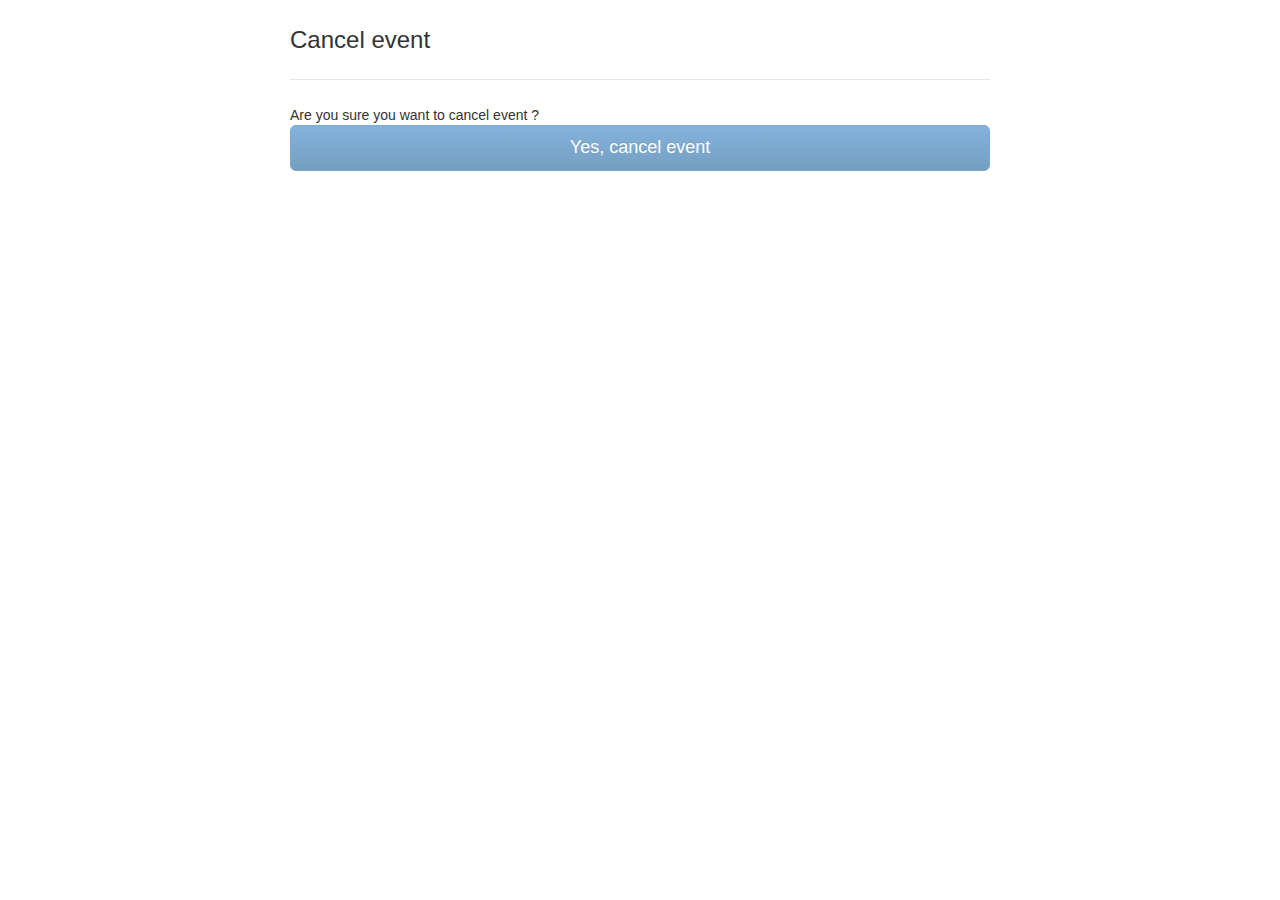
<file: static/cancelevent.html>
<!DOCTYPE html>
<html>
<head>
    <title>Cancel event</title>
    <meta charset="utf-8">
    <meta http-equiv="X-UA-Compatible" content="IE=edge">
    <meta name="viewport" content="width=device-width, initial-scale=1">
    <link rel="stylesheet" href="/static/bootstrap/css/bootstrap.min.css">
    <link rel="stylesheet" href="/static/bootstrap/css/bootstrap-theme.min.css">
    <link rel="stylesheet" href="/static/style.css">
</head>
<body>
    <div class="container">
        <div class="header">
            <div id="user" class="pull-right"></div>
            <h3>Cancel event</h3>
        </div>
        <div class="alert alert-danger hidden"></div>
        <form role="form">
            Are you sure you want to cancel event <span id="name"></span>?
            
            <button type="submit" class="btn btn-primary btn-lg btn-block" disabled>Yes, cancel event</button>
        </form>
    </div>

    <script type="text/javascript" src="/static/js/jquery.js"></script>
    <script type="text/javascript" src="/static/js/cancelevent.js"></script>
    <script type="text/javascript" src="http://apis.google.com/js/client.js?onload=handleClientLoad"></script>
</body>
</html>
</file>
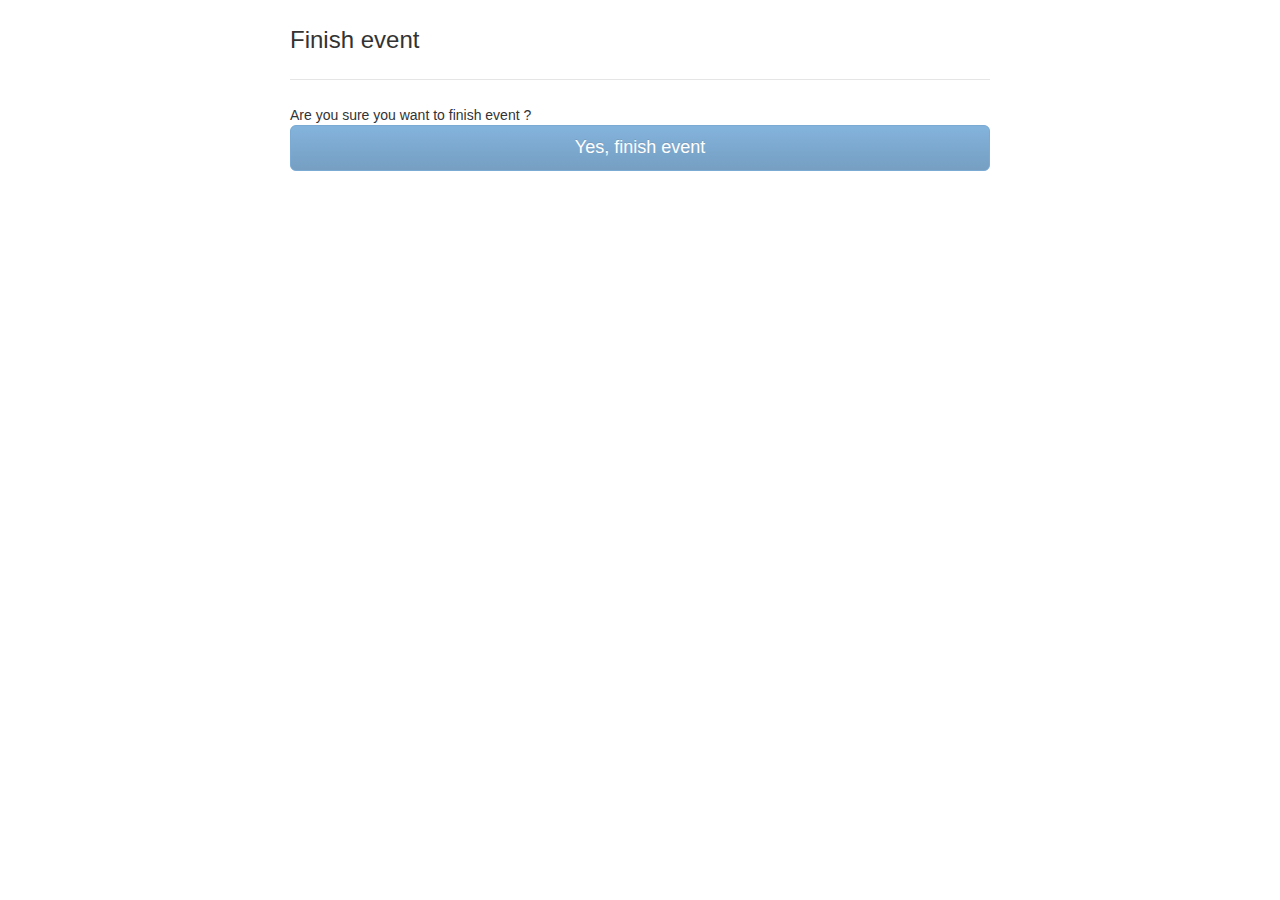
<file: static/finishevent.html>
<!DOCTYPE html>
<html>
<head>
    <title>Finish event</title>
    <meta charset="utf-8">
    <meta http-equiv="X-UA-Compatible" content="IE=edge">
    <meta name="viewport" content="width=device-width, initial-scale=1, maximum-scale=1, user-scalable=0">
    <link rel="stylesheet" href="/static/bootstrap/css/bootstrap.min.css">
    <link rel="stylesheet" href="/static/bootstrap/css/bootstrap-theme.min.css">
    <link rel="stylesheet" href="/static/style.css">
</head>
<body>
    <div class="container">
        <div class="header">
            <div id="user" class="pull-right"></div>
            <h3>Finish event</h3>
        </div>
        <div class="alert alert-danger hidden"></div>
        <form role="form">
            Are you sure you want to finish event <span id="name"></span>?
            
            <button type="submit" class="btn btn-primary btn-lg btn-block" disabled>Yes, finish event</button>
        </form>
    </div>

    <script type="text/javascript" src="/static/js/jquery.js"></script>
    <script type="text/javascript" src="/static/js/finishevent.js"></script>
    <script type="text/javascript" src="http://apis.google.com/js/client.js?onload=handleClientLoad"></script>
</body>
</html>
</file>
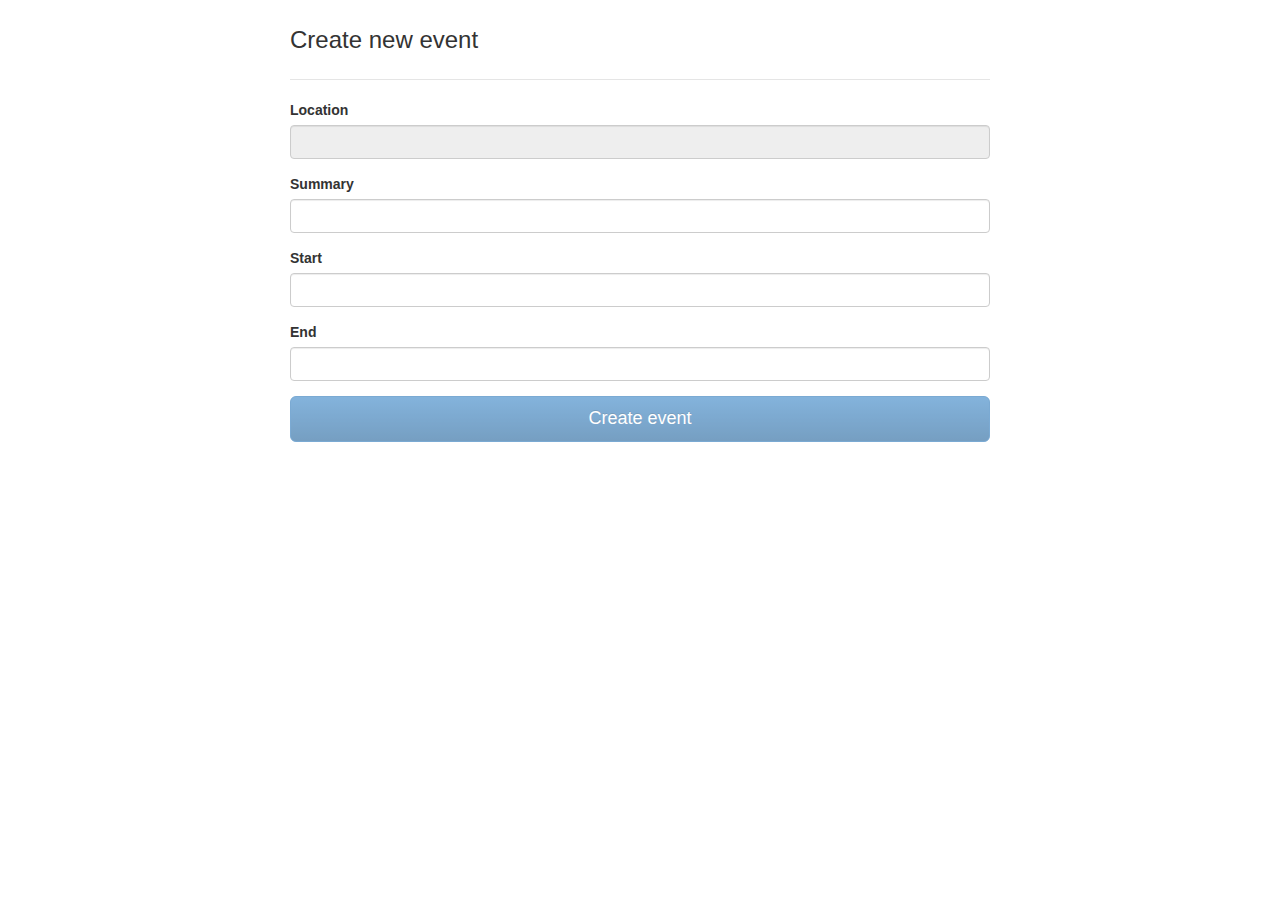
<file: static/newevent.html>
<!DOCTYPE html>
<html>
<head>
    <title>Create new event</title>
    <meta charset="utf-8">
    <meta http-equiv="X-UA-Compatible" content="IE=edge">
    <meta name="viewport" content="width=device-width, initial-scale=1">
    <link rel="stylesheet" href="/static/bootstrap/css/bootstrap.min.css">
    <link rel="stylesheet" href="/static/bootstrap/css/bootstrap-theme.min.css">
    <link rel="stylesheet" href="/static/style.css">
</head>
<body>
    <div class="container">
        <div class="header">
            <div id="user" class="pull-right"></div>
            <h3>Create new event</h3>
        </div>
        <div class="alert alert-danger hidden"></div>
        <form role="form">
            <div class="form-group">
                <label for="location">Location</label>
                <input type="text" class="form-control" id="location" disabled>
            </div>
            <div class="form-group">
                <label for="summary">Summary</label>
                <input type="text" class="form-control" id="summary" >
            </div>
            
            <div class="form-group">
                <label for="start">Start</label>
                <input type="datetime" class="form-control" id="start" >
            </div>
            <div class="form-group">
                <label for="end">End</label>
                <input type="datetime" class="form-control" id="end" >
            </div>
            
            <button type="submit" class="btn btn-primary btn-lg btn-block" disabled>Create event</button>
        </form>
    </div>

    <script type="text/javascript" src="/static/js/jquery.js"></script>
    <script type="text/javascript" src="/static/js/newevent.js"></script>
    <script type="text/javascript" src="http://apis.google.com/js/client.js?onload=handleClientLoad"></script>
</body>
</html>
</file>
<file: static/style.css>
body {
  padding: 20px 0;
}

@media (min-width: 768px) {
  .container {
    max-width: 730px;
  }
}

.header {
  border-bottom: 1px solid #e5e5e5;
  line-height: 40px;
  margin-bottom: 20px;
}

.header h3 {
  padding-bottom: 19px;
  margin-top: 0;
  margin-bottom: 0;
  line-height: 40px;
}

#name {
    font-weight: bold;
    margin-bottom: 20px;
    display: inline-block;
}
</file>
